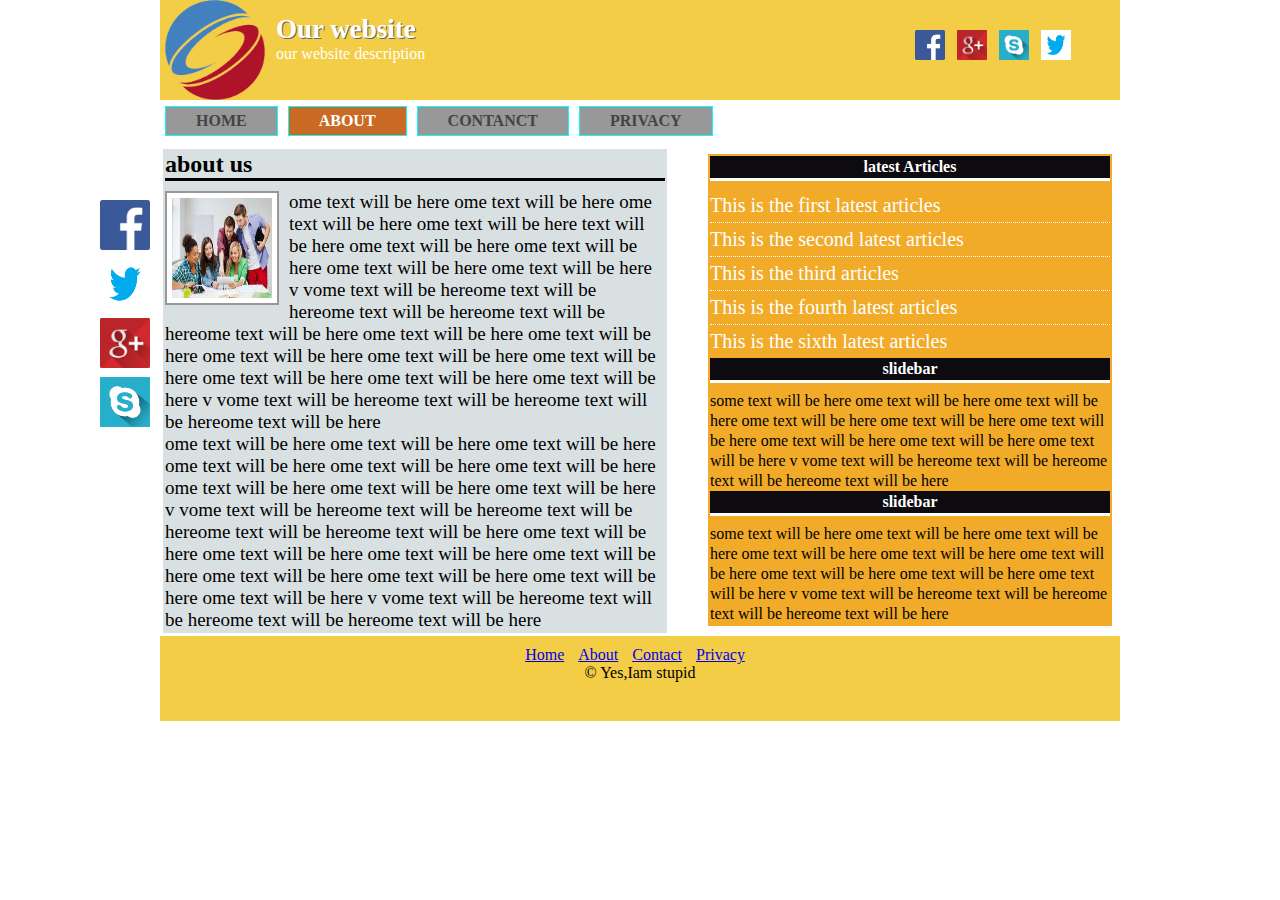
<file: psd_01/about.html>
<!DOCTYPE html>
<html>
<head>
	<title>psd to html</title>

<link rel="stylesheet" type="text/css" href="style.css">
	
</head>
<body>
    <div class="headersection templete clear">
    	<div class="logo clear">
    		<img src="images/logo.jpg" alt="logo"/>
    		<h2>Our website</h2>
    		<p>our website description</p>
    	</div>
    	<div class="social clear">
    		<img src="images/fb.jpg" alt="facebook"/>
    		<img src="images/gmail.jpg" alt="facebook"/>
    		<img src="images/skype.jpg" alt="facebook"/>
    		<img src="images/tui.jpg" alt="facebook"/>
    	</div>
    </div>
    <div class="navsection templete">
    	<ul>
    		<li><a href="index.html">HOME</a></li>
    		<li><a id="active" href="about.html">ABOUT</a></li>
    		<li><a href="Contact.html">CONTANCT</a></li>
    		<li><a href="#">PRIVACY</a></li>
    	</ul>
    </div>
    <div class="slider templete clear">
    	

    </div>
    <div class="contentsection templete clear">
	    <div class="mainsection clear">
	    	<div class="samepost clear">
	    		<div class="about clear"><h2>about us</h2>
                  <img src="images/gr.jpg" alt="our images">
                  <p>ome text will be here ome text will be here ome text will be here ome text will be here 
	    	       text will be here ome text will be here ome text will be here ome text will be here 
	              ome text will be here v vome text will be hereome text will be hereome text will be hereome text will be hereome text will be here ome text will be here ome text will be here ome text will be here 
	    	      ome text will be here ome text will be here ome text will be here ome text will be here 
	              ome text will be here v vome text will be hereome text will be hereome text will be hereome text will be here</p>
	              <p>ome text will be here ome text will be here ome text will be here ome text will be here 
	    	      ome text will be here ome text will be here ome text will be here ome text will be here 
	              ome text will be here v vome text will be hereome text will be hereome text will be hereome text will be hereome text will be here ome text will be here ome text will be here ome text will be here 
	    	      ome text will be here ome text will be here ome text will be here ome text will be here 
	              ome text will be here v vome text will be hereome text will be hereome text will be hereome text will be here</p>
	    		</div>
	    	</div>
	    	
	     	    </div>
	    <div class="slidersection clear">
	    	<div class="sameslidersection clear">
	    	<h2>latest Articles</h2>
	    	<ul>
    		<li> <a href="#">This is the first latest articles</a></li>
    		<li> <a href="#">This is the second latest articles</a></li>
	    	<li> <a href="#">This is the third articles</a></li>
	    	<li> <a href="#">This is the fourth latest articles</a></li>
	    	<li> <a href="#">This is the sixth latest articles</a></li>
	    </div>
	    <div class="sameslidersection clear">
	    	<h2>slidebar</h2>
	    	<p>some text will be here ome text will be here ome text will be here ome text will be here 
	    	ome text will be here ome text will be here ome text will be here ome text will be here 
	    ome text will be here v vome text will be hereome text will be hereome text will be hereome text will be here</p>
	    </div>
	    <div class="sameslidersection clear">
	    	<h2>slidebar</h2>
	    	<p>some text will be here ome text will be here ome text will be here ome text will be here 
	    	ome text will be here ome text will be here ome text will be here ome text will be here 
	    ome text will be here v vome text will be hereome text will be hereome text will be hereome text will be here</p>
	    </div>


    </div>
    <div class="footer templete clear">
    	<div class="footermenu clear">
           <ul>
    		<li> <a href="#">Home</a></li>
    		<li> <a  href="#">About</a></li>
    		<li> <a href="#">Contact</a></li>
    		<li> <a href="#">Privacy</a></li>
    	</ul>
    	<div><p>&copy; Yes,Iam stupid</p></div>
        </div>
    </div>
    <div class="fixedicon">
    	     <a href="www.facebook.com"><img src="images/fb1.jpg" alt="facebook"/></a>
    	     <a href="www.twirter.com"><img src="images/tui1.jpg" alt="twirter"/></a>
    		 <a href="www.gmail.com"><img src="images/gmail1.jpg" alt="facebook"/></a>
    		 <a href="www.skype.com"><img src="images/skype1.jpg" alt="skype"/></a>
    		
    </div>
</body>
</html>
</file>
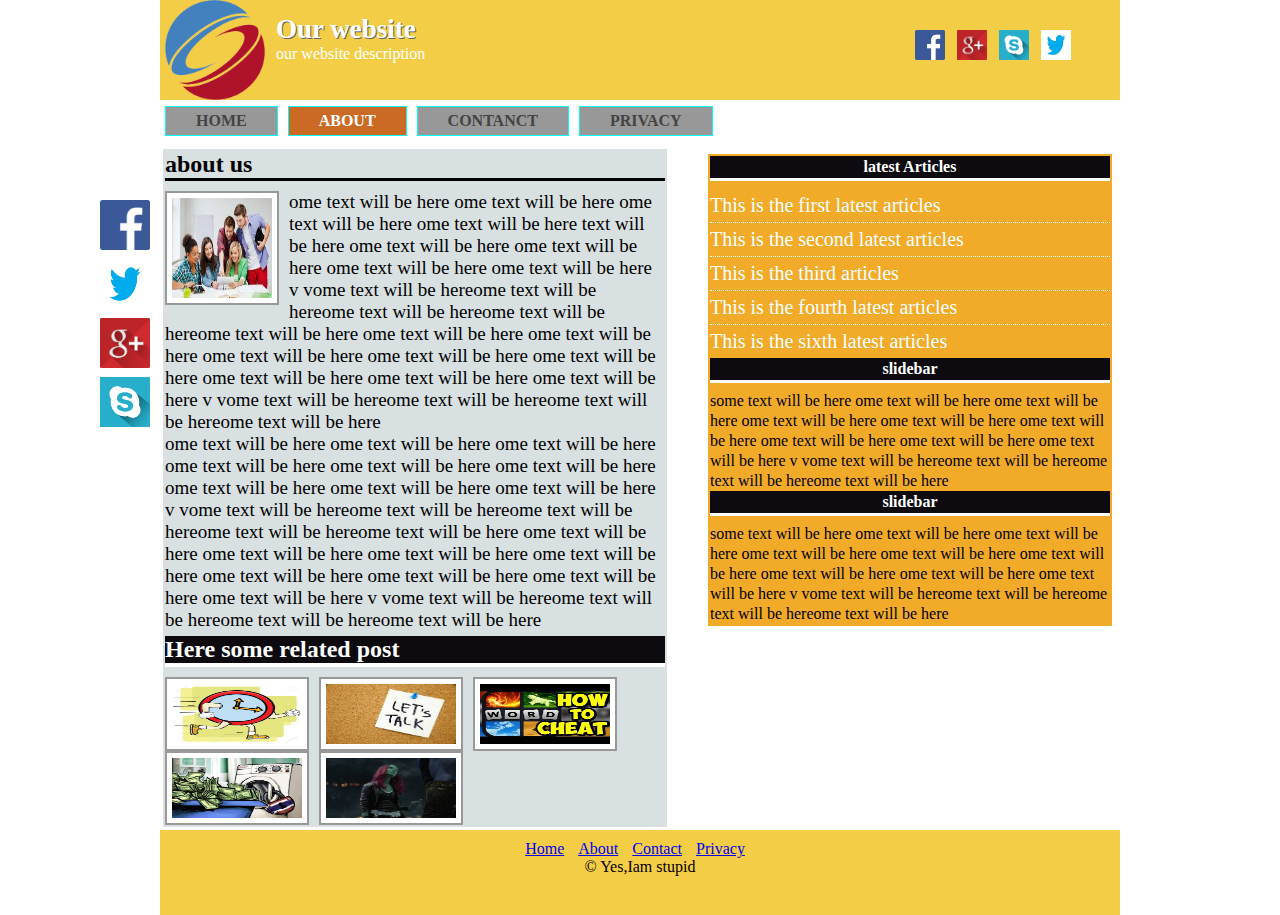
<file: psd_01/post.html>
<!DOCTYPE html>
<html>
<head>
	<title>psd to html</title>

<link rel="stylesheet" type="text/css" href="style.css">
	
</head>
<body>
    <div class="headersection templete clear">
    	<div class="logo clear">
    		<img src="images/logo.jpg" alt="logo"/>
    		<h2>Our website</h2>
    		<p>our website description</p>
    	</div>
    	<div class="social clear">
    		<img src="images/fb.jpg" alt="facebook"/>
    		<img src="images/gmail.jpg" alt="facebook"/>
    		<img src="images/skype.jpg" alt="facebook"/>
    		<img src="images/tui.jpg" alt="facebook"/>
    	</div>
    </div>
    <div class="navsection templete">
    	<ul>
    		<li><a href="index.html">HOME</a></li>
    		<li><a id="active" href="about.html">ABOUT</a></li>
    		<li><a href="Contact.html">CONTANCT</a></li>
    		<li><a href="#">PRIVACY</a></li>
    	</ul>
    </div>
    <div class="slider templete clear">
    	

    </div>
    <div class="contentsection templete clear">
	    <div class="mainsection clear">
	    	<div class="samepost clear">
	    		<div class="about clear"><h2>about us</h2>
                  <img src="images/gr.jpg" alt="our images">
                  <p>ome text will be here ome text will be here ome text will be here ome text will be here 
	    	       text will be here ome text will be here ome text will be here ome text will be here 
	              ome text will be here v vome text will be hereome text will be hereome text will be hereome text will be hereome text will be here ome text will be here ome text will be here ome text will be here 
	    	      ome text will be here ome text will be here ome text will be here ome text will be here 
	              ome text will be here v vome text will be hereome text will be hereome text will be hereome text will be here</p>
	              <p>ome text will be here ome text will be here ome text will be here ome text will be here 
	    	      ome text will be here ome text will be here ome text will be here ome text will be here 
	              ome text will be here v vome text will be hereome text will be hereome text will be hereome text will be hereome text will be here ome text will be here ome text will be here ome text will be here 
	    	      ome text will be here ome text will be here ome text will be here ome text will be here 
	              ome text will be here v vome text will be hereome text will be hereome text will be hereome text will be here</p>
                  <div class="related clear">
                      <h2>Here some related post</h2>
                      <a href=""><img src="images/related1.jpg" alt="related image"/></a>
                      <a href=""><img src="images/related2.jpg" alt="related image"/></a>
                      <a href=""><img src="images/related3.jpg" alt="related image"/></a>
                      <a href=""><img src="images/related4.jpg" alt="related image"/></a>
                      <a href=""><img src="images/related5.jpg" alt="related image"/></a>
                  </div>
	    		</div>
	    	</div>
	    	
	     	    </div>
	    <div class="slidersection clear">
	    	<div class="sameslidersection clear">
	    	<h2>latest Articles</h2>
	    	<ul>
    		<li> <a href="#">This is the first latest articles</a></li>
    		<li> <a href="#">This is the second latest articles</a></li>
	    	<li> <a href="#">This is the third articles</a></li>
	    	<li> <a href="#">This is the fourth latest articles</a></li>
	    	<li> <a href="#">This is the sixth latest articles</a></li>
        </ul>
	    </div>
	    <div class="sameslidersection clear">
	    	<h2>slidebar</h2>
	    	<p>some text will be here ome text will be here ome text will be here ome text will be here 
	    	ome text will be here ome text will be here ome text will be here ome text will be here 
	    ome text will be here v vome text will be hereome text will be hereome text will be hereome text will be here</p>
	    </div>
	    <div class="sameslidersection clear">
	    	<h2>slidebar</h2>
	    	<p>some text will be here ome text will be here ome text will be here ome text will be here 
	    	ome text will be here ome text will be here ome text will be here ome text will be here 
	    ome text will be here v vome text will be hereome text will be hereome text will be hereome text will be here</p>
	    </div>


    </div>
    <div class="footer templete clear">
    	<div class="footermenu clear">
           <ul>
    		<li> <a href="#">Home</a></li>
    		<li> <a  href="#">About</a></li>
    		<li> <a href="#">Contact</a></li>
    		<li> <a href="#">Privacy</a></li>
    	</ul>
    	<div><p>&copy; Yes,Iam stupid</p></div>
        </div>
    </div>
    <div class="fixedicon">
             <a href="www.facebook.com"><img src="images/fb1.jpg" alt="facebook"/></a>
             <a href="www.twirter.com"><img src="images/tui1.jpg" alt="twirter"/></a>
             <a href="www.gmail.com"><img src="images/gmail1.jpg" alt="facebook"/></a>
             <a href="www.skype.com"><img src="images/skype1.jpg" alt="skype"/></a>
            
    </div>
</body>
</html>
</file>
<file: psd_01/style.css>
*{margin: 0;padding: 0;outline: 0;}
.body{font-family: arial;font-size: 14px;line-height: 18px; color: 000;
background: url(images/ok.png) repeat scroll fixed 0 0 #fff; position: relative;

}
.templete{width: 960px; background: #ddd; margin: 0 auto;}
.clear{overflow: hidden;}
 input[type="text"],input[type="email"],input[type="password"]{
 	width: 200px;padding: 5px;
 	margin-bottom: 5px;
 	border: 1px solid #F1AB29;
 	border-radius: 4px;
 }
 input[type="submit"]{background:#F1AB29;border: 1px solid #F1AB29;
 	border-radius: 4px; cursor: pointer;font-size: 20px;
 	text-align: center;padding: 7px; padding-left: 20px;
 	margin-left: 150px;margin-bottom: 15px;margin-top: 10px;
               
  }
  input[type="submit"]:hover{color: #fff;background: blue;}
.headersection{background: #F4CD46;color: #fff;margin-bottom: 1px;}
.logo{width: 500px; float: left;}
.logo img{ height: 100px; width: 100px; float: left;padding-left: 5px;margin-right: 11px;}
.logo h2{padding-top: 14px; font-size: 27px; text-shadow: 1px 1px #666;}
.logo p{}
.social{width: 200px; float: right; padding-top: 30px;margin-right: 5px;}
.social img{width: 30px; height: 30px;margin-right: 8px;}

.navsection{background: #D9E0E2;}
.navsection ul{margin: 0;list-style: none;padding: 0;}
.navsection ul li{display: block;float: left;}
.navsection ul li a{
	background: #989898;
	text-decoration: none;
	border: 1px solid cyan;
	margin: 5px;
	font-weight: bold;
	display: block;
	color: #444;
	padding: 5px 30px;
}
                      #active{background: #CB6A25;color: #fff;}
.navsection ul li a:hover{background:#CB6A25; color: #ddd; }
.slider{margin-bottom:5px;box-shadow: 0px 10px 7px -3px green;}
.about p{font-size: 19px;}
.related{}
.related h2{
	background: #0D0B0F;
	color: #fff;
	border-bottom: 4px solid white !important;
	margin-top: 5px;

}
.related img{
	width: 130px !important;
	height: 60px !important;
}
.related img:hover{
	opacity: 0.4;
}
.contentsection{background: #fff; }
.mainsection{width: 500px; background: #D9E0E2;float: left; margin-right: 10px;margin-left: 0;padding: 2px;margin: 3px;}
.samepost{}
.samepost h2{margin-bottom: 10px;
            border-bottom:3px solid black;

              }
 .samepost img{
 	width: 100px;
    height: 100px;
    background: #fff;
    border: 2px solid #989898;
    padding: 5px;
    float: left;
    margin-right: 10px;

  }
.samepost p{}
.readmore{
	float: right;
}
.readmore a{
	text-decoration: none;
	font-size: 17px;
	border: 2px solid #BABABC;
	background: #fff;
	padding: 5px;
	display: block;
	border-radius:3px; 
}
.readmore a:hover{color:#04469F; }
.slidersection{background: #F1AB29;float: right;width: 400px; padding: 2px;margin: 8px;}
.sameslidersection h2{text-align: center;font-size: 16px;background: #0D0B0F;padding: 2px;color: #fff;margin-bottom: 8px; border-bottom: 3px solid white;}
.sameslidersection p{line-height: 20px;}
.sameslidersection ul{list-style: none; padding: 0;margin:0;}
.sameslidersection ul li{border-bottom: 1px dotted #fff; padding: 5px 6px 5px 0;}
.sameslidersection ul li:last-child{border-bottom: 0px dotted #fff;}
.sameslidersection ul li a{text-decoration: none;font-size: 20px;color:white; }
.sameslidersection ul li a:hover{color :red;}
.footer{height: 85px;background: #F4CD46;color: ##fff;text-align: center;}
.footermenu{}
.footermenu ul{list-style: none;margin: 0;padding: 0;text-align: center;}
.footermenu ul li{margin-right: 10px;display: inline-block;padding-top: 10px;}
.fixedicon{position: fixed;left: 100px;top: 200px; width: 50px;}
.fixedicon img{width: 50px;height: 50px; margin-bottom: 5px;}
</file>
